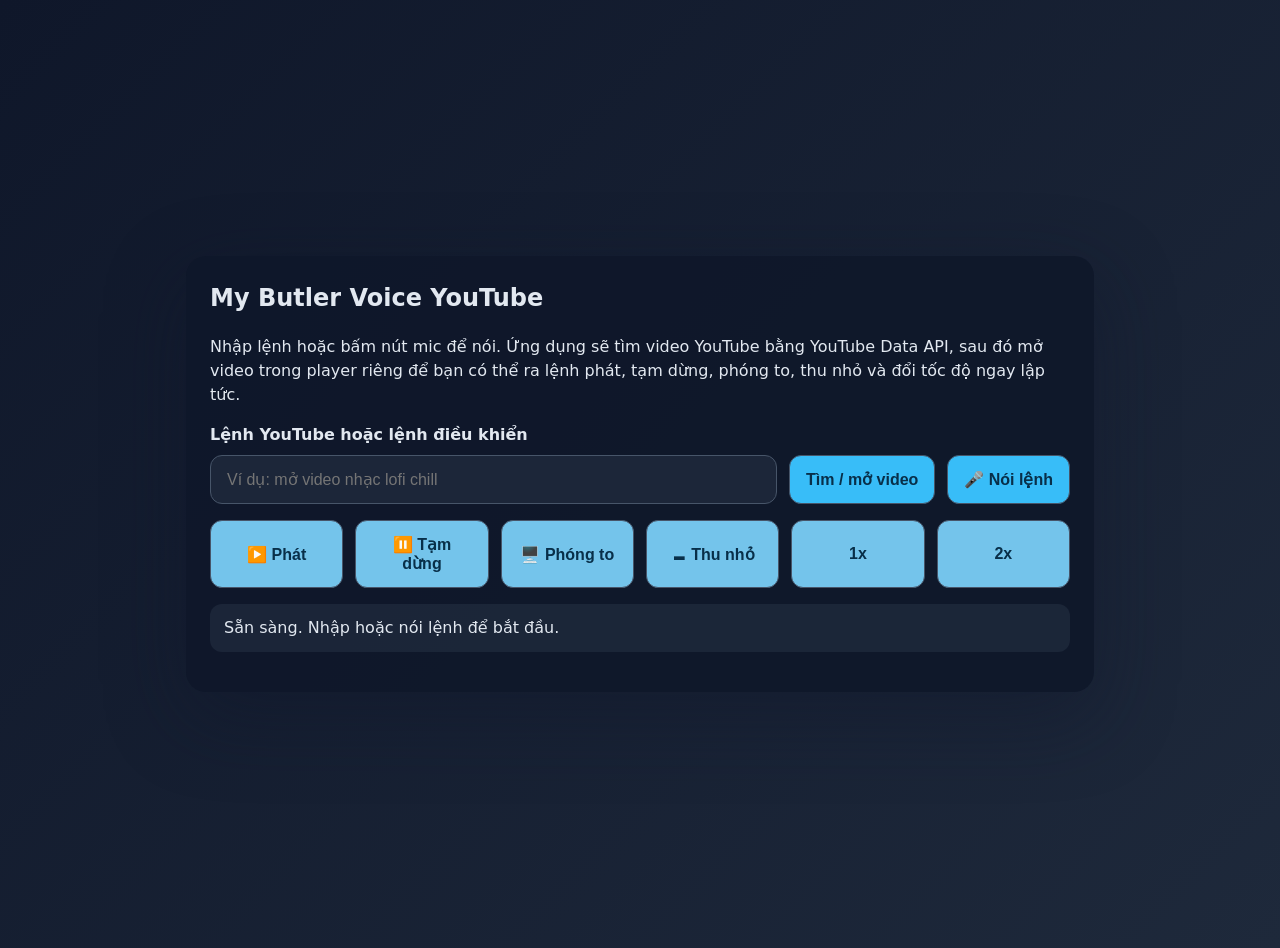
<file: index.html>
<!DOCTYPE html>
<html lang="vi">
  <head>
    <meta charset="UTF-8" />
    <meta name="viewport" content="width=device-width, initial-scale=1.0" />
    <title>My Butler Voice YouTube</title>
    <link rel="stylesheet" href="styles.css" />
  </head>
  <body>
    <main class="app">
      <section class="card">
        <h1>My Butler Voice YouTube</h1>
        <p class="intro">
          Nhập lệnh hoặc bấm nút mic để nói. Ứng dụng sẽ tìm video YouTube bằng
          YouTube Data API, sau đó mở video trong player riêng để bạn có thể ra
          lệnh phát, tạm dừng, phóng to, thu nhỏ và đổi tốc độ ngay lập tức.
        </p>

        <label for="queryInput">Lệnh YouTube hoặc lệnh điều khiển</label>
        <div class="controls">
          <input
            id="queryInput"
            type="text"
            placeholder="Ví dụ: mở video nhạc lofi chill"
            autocomplete="off"
          />
          <button id="searchButton" type="button">Tìm / mở video</button>
          <button id="listenButton" type="button">🎤 Nói lệnh</button>
        </div>

        <div class="quick-controls" aria-label="Điều khiển nhanh">
          <button class="control-button" data-action="play" type="button">▶️ Phát</button>
          <button class="control-button" data-action="pause" type="button">⏸️ Tạm dừng</button>
          <button class="control-button" data-action="fullscreen" type="button">🖥️ Phóng to</button>
          <button class="control-button" data-action="shrink" type="button">🗕 Thu nhỏ</button>
          <button class="control-button" data-action="speed-1" type="button">1x</button>
          <button class="control-button" data-action="speed-2" type="button">2x</button>
        </div>

        <p id="status" class="status" aria-live="polite">
          Sẵn sàng. Nhập hoặc nói lệnh để bắt đầu.
        </p>

        <div id="result" class="result" hidden>
          <h2>Kết quả gần nhất</h2>
          <p><strong>Tiêu đề:</strong> <span id="videoTitle"></span></p>
          <p><strong>Kênh:</strong> <span id="videoChannel"></span></p>
          <p>
            <strong>Link:</strong>
            <a id="videoLink" href="#" target="_blank" rel="noreferrer">Mở video</a>
          </p>
          <p><strong>Player:</strong> <span id="playerState">Chưa mở player</span></p>
        </div>
      </section>
    </main>

    <script src="app.js" defer></script>
  </body>
</html>
</file>
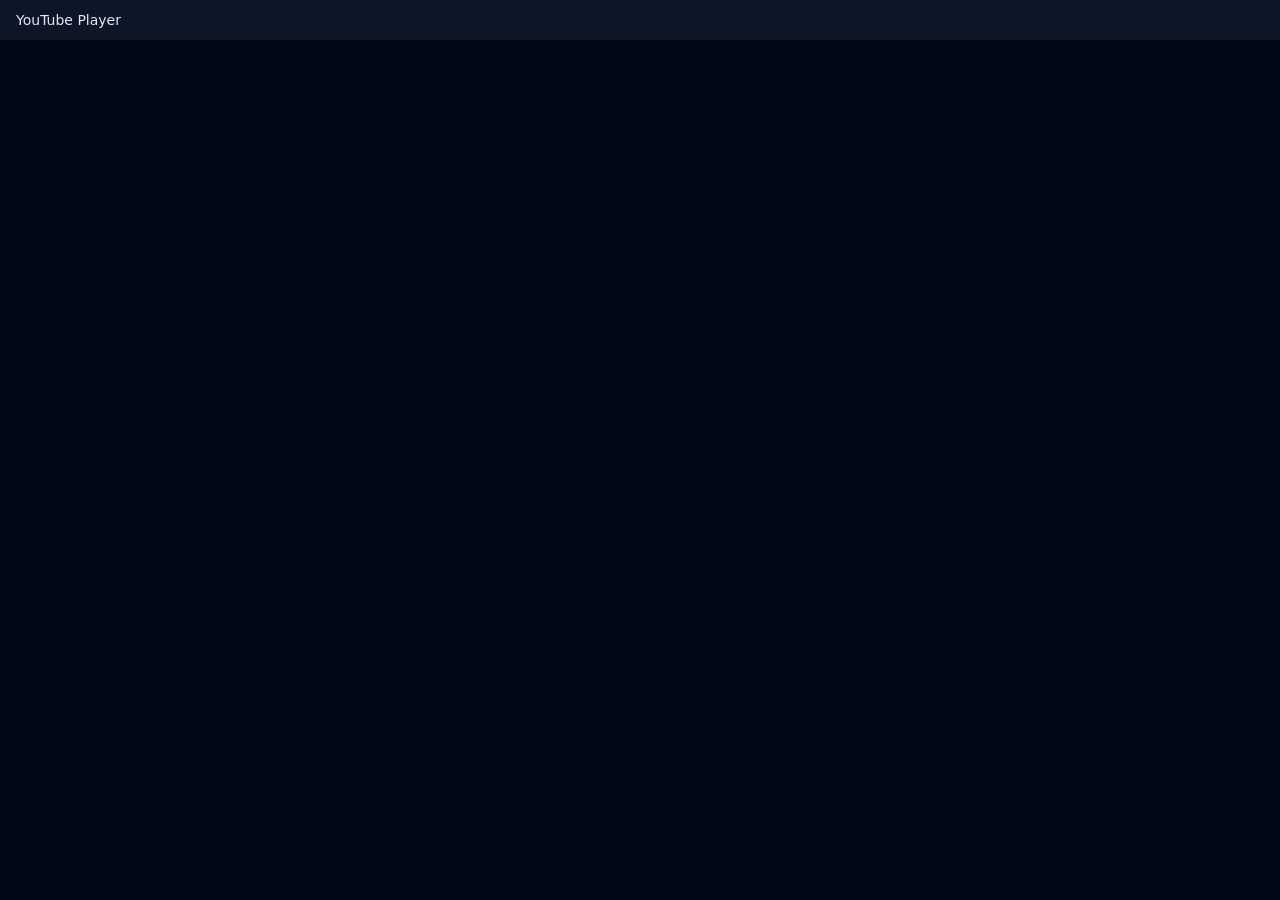
<file: player.html>
<!DOCTYPE html>
<html lang="vi">
  <head>
    <meta charset="UTF-8" />
    <meta name="viewport" content="width=device-width, initial-scale=1.0" />
    <title>YouTube Player</title>
    <style>
      html,
      body {
        margin: 0;
        width: 100%;
        height: 100%;
        background: #020617;
        color: #e2e8f0;
        font-family: Inter, system-ui, sans-serif;
      }

      .player-shell {
        display: flex;
        flex-direction: column;
        width: 100%;
        height: 100%;
      }

      .player-header,
      .player-error {
        padding: 12px 16px;
        background: rgba(15, 23, 42, 0.95);
        font-size: 14px;
      }

      .player-error {
        color: #fca5a5;
      }

      #player {
        flex: 1;
        width: 100%;
        height: 100%;
        border: 0;
      }
    </style>
  </head>
  <body>
    <div class="player-shell">
      <div class="player-header" id="playerTitle">Đang tải video...</div>
      <div class="player-error" id="playerError" hidden></div>
      <iframe
        id="player"
        type="text/html"
        allow="accelerometer; autoplay; clipboard-write; encrypted-media; gyroscope; picture-in-picture; web-share"
        allowfullscreen
        referrerpolicy="strict-origin-when-cross-origin"
      ></iframe>
    </div>

    <script>
      const params = new URLSearchParams(window.location.search);
      const videoId = params.get("videoId");
      const title = params.get("title") || "YouTube Player";
      const origin = params.get("origin") || window.location.origin;
      const playerTitle = document.getElementById("playerTitle");
      const playerError = document.getElementById("playerError");
      const iframe = document.getElementById("player");
      playerTitle.textContent = title;
      document.title = title;

      let player;

      function postStatus(message) {
        if (window.opener && !window.opener.closed) {
          window.opener.postMessage({ type: "PLAYER_STATUS", message }, window.location.origin);
        }
      }

      function showError(message) {
        playerError.hidden = false;
        playerError.textContent = message;
        postStatus(message);
      }

      function applySize(width, height) {
        window.resizeTo(Math.max(width, 640), Math.max(height, 480));
      }

      iframe.src = `https://www.youtube.com/embed/${videoId}?enablejsapi=1&autoplay=1&playsinline=1&rel=0&origin=${encodeURIComponent(origin)}`;

      function onYouTubeIframeAPIReady() {
        player = new YT.Player("player", {
          events: {
            onReady: () => {
              postStatus(`Player đã sẵn sàng cho video ${title}.`);
            },
            onError: (event) => {
              if (event.data === 153) {
                showError("YouTube báo lỗi 153: thiếu HTTP Referer hoặc origin hợp lệ. Hãy mở app qua http://localhost thay vì file://.");
                return;
              }

              showError(`Player gặp lỗi YouTube: ${event.data}.`);
            },
          },
        });
      }

      window.onYouTubeIframeAPIReady = onYouTubeIframeAPIReady;

      window.addEventListener("message", async (event) => {
        if (event.origin !== window.location.origin || event.data?.type !== "PLAYER_COMMAND" || !player) {
          return;
        }

        const { action } = event.data;

        if (action === "play") {
          player.playVideo();
          postStatus("Video đang phát.");
          return;
        }

        if (action === "pause") {
          player.pauseVideo();
          postStatus("Video đã tạm dừng.");
          return;
        }

        if (action === "speed-1") {
          player.setPlaybackRate(1);
          postStatus("Tốc độ video đã chuyển về 1x.");
          return;
        }

        if (action === "speed-2") {
          player.setPlaybackRate(2);
          postStatus("Tốc độ video đã chuyển sang 2x.");
          return;
        }

        if (action === "fullscreen") {
          applySize(screen.availWidth, screen.availHeight);
          if (document.fullscreenElement) {
            await document.exitFullscreen();
          }
          await iframe.requestFullscreen?.();
          postStatus("Video đã được phóng to.");
          return;
        }

        if (action === "shrink") {
          if (document.fullscreenElement) {
            await document.exitFullscreen();
          }
          applySize(960, 640);
          postStatus("Player đã được thu nhỏ lại.");
        }
      });

      const script = document.createElement("script");
      script.src = "https://www.youtube.com/iframe_api";
      document.body.appendChild(script);
    </script>
  </body>
</html>
</file>
<file: styles.css>
:root {
  color-scheme: light dark;
  font-family: Inter, system-ui, -apple-system, BlinkMacSystemFont, "Segoe UI", sans-serif;
  line-height: 1.5;
}

body {
  margin: 0;
  min-height: 100vh;
  background: linear-gradient(135deg, #0f172a, #1e293b);
  color: #e2e8f0;
}

.app {
  display: grid;
  place-items: center;
  min-height: 100vh;
  padding: 24px;
}

.card {
  width: min(860px, 100%);
  padding: 24px;
  border-radius: 20px;
  background: rgba(15, 23, 42, 0.92);
  box-shadow: 0 24px 80px rgba(15, 23, 42, 0.45);
}

h1,
h2 {
  margin-top: 0;
}

.intro,
.status,
.result p {
  font-size: 1rem;
}

label {
  display: block;
  margin-bottom: 8px;
  font-weight: 700;
}

.controls,
.quick-controls {
  display: grid;
  gap: 12px;
}

.quick-controls {
  margin-top: 16px;
  grid-template-columns: repeat(auto-fit, minmax(120px, 1fr));
}

input,
button {
  border-radius: 12px;
  border: 1px solid #475569;
  padding: 14px 16px;
  font-size: 1rem;
}

input {
  background: rgba(30, 41, 59, 0.9);
  color: inherit;
}

button {
  cursor: pointer;
  background: #38bdf8;
  color: #082f49;
  font-weight: 700;
}

button:hover {
  background: #7dd3fc;
}

.control-button {
  background: rgba(125, 211, 252, 0.92);
}

.status {
  margin-top: 16px;
  padding: 12px 14px;
  border-radius: 12px;
  background: rgba(30, 41, 59, 0.85);
}

.result {
  margin-top: 20px;
  padding: 16px;
  border-radius: 16px;
  background: rgba(30, 41, 59, 0.85);
}

@media (min-width: 640px) {
  .controls {
    grid-template-columns: 1fr auto auto;
  }
}
</file>
